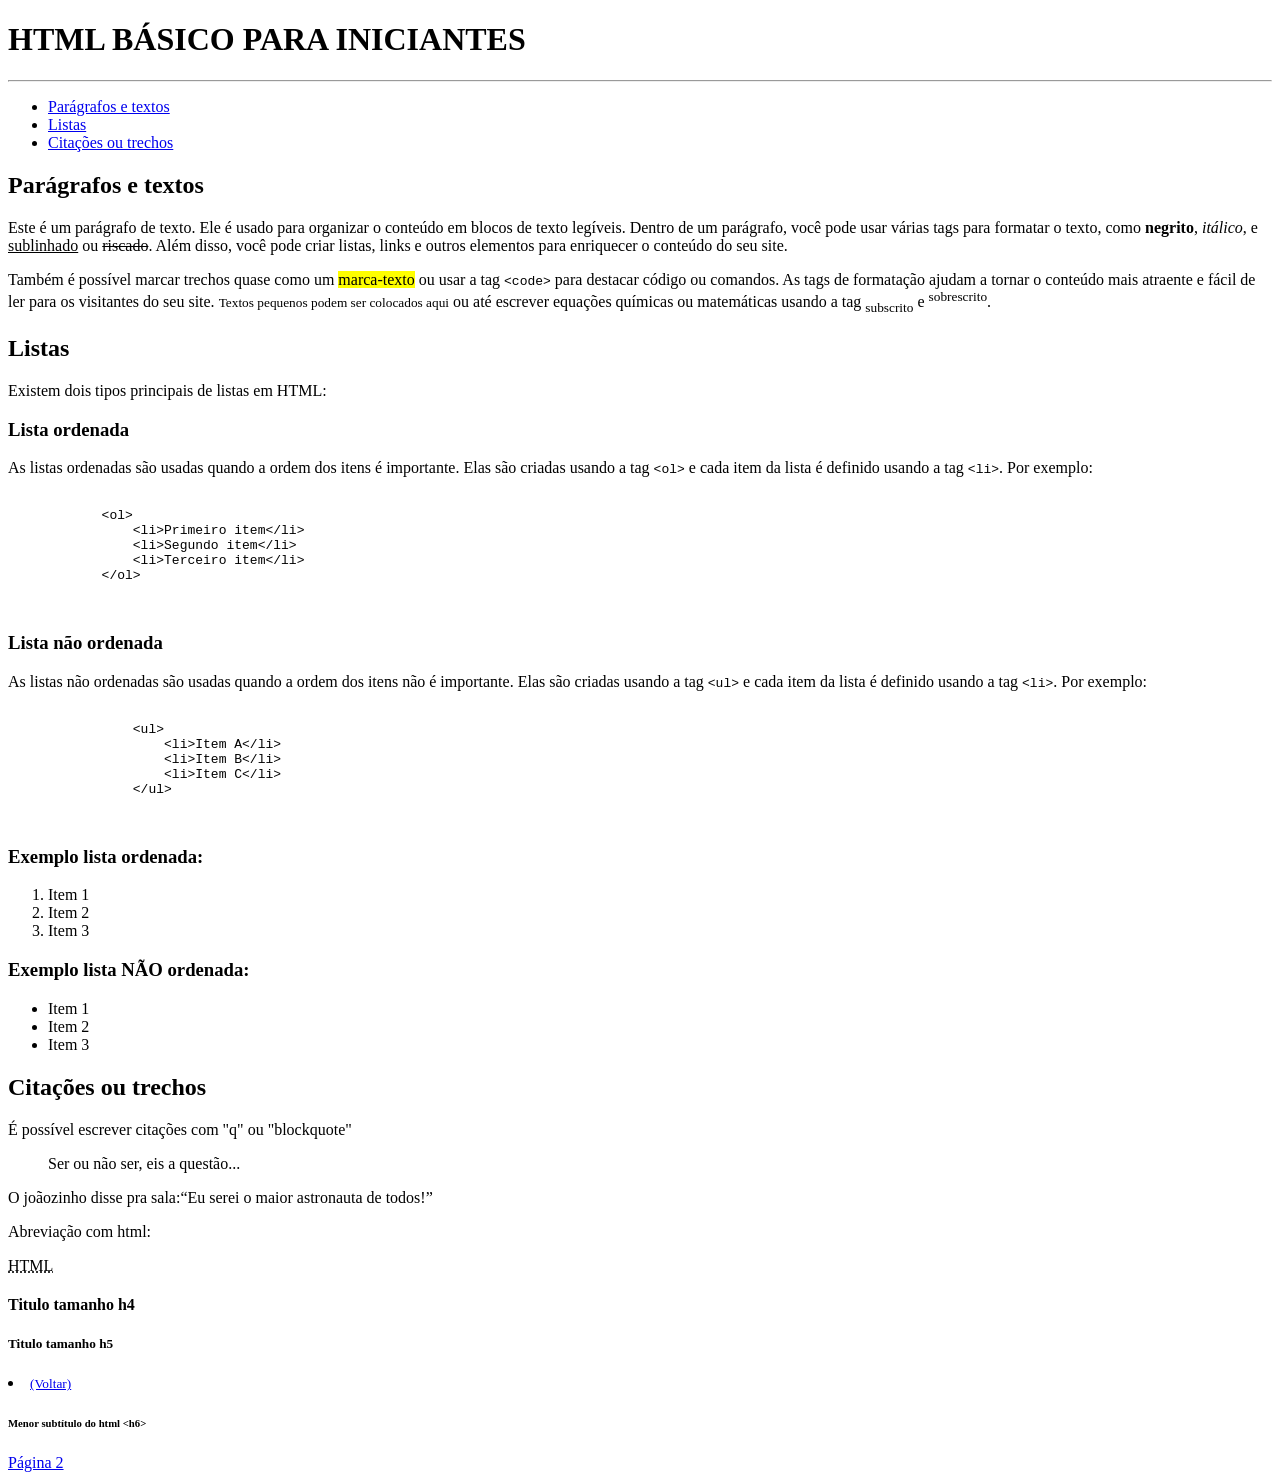
<file: index.html>
<!doctype html>
<html lang="pt-br">
  <head>
    <meta charset="UTF-8" />
    <meta name="viewport" content="width=device-width, initial-scale=1.0" />
    <title>HTML Básico</title>
  </head>
  <body>
    <header>
      <h1 id="cabecalho">HTML BÁSICO PARA INICIANTES</h1>
    </header>
    <hr />
    <nav>
      <ul>
        <li><a href="#paragrafos">Parágrafos e textos</a></li>
        <li><a href="#listas">Listas</a></li>
        <li><a href="#citacoes">Citações ou trechos</a></li>
      </ul>
    </nav>
    <main>
      <h2 id="paragrafos">Parágrafos e textos</h2>
      <p>
        Este é um parágrafo de texto. Ele é usado para organizar o conteúdo em
        blocos de texto legíveis. Dentro de um parágrafo, você pode usar várias
        tags para formatar o texto, como <strong>negrito</strong>,
        <em>itálico</em>, e <u>sublinhado</u> ou <del>riscado</del>. Além disso,
        você pode criar listas, links e outros elementos para enriquecer o
        conteúdo do seu site.
      </p>

      <p>
        Também é possível marcar trechos quase como um
        <mark>marca-texto</mark> ou usar a tag <code>&lt;code&gt;</code> para
        destacar código ou comandos. As tags de formatação ajudam a tornar o
        conteúdo mais atraente e fácil de ler para os visitantes do seu site.
        <small>Textos pequenos podem ser colocados aqui</small> ou até escrever
        equações químicas ou matemáticas usando a tag <sub>subscrito</sub> e
        <sup>sobrescrito</sup>.
      </p>

      <h2 id="listas">Listas</h2>
      <p>Existem dois tipos principais de listas em HTML:</p>
      <h3>Lista ordenada</h3>
      <p>
        As listas ordenadas são usadas quando a ordem dos itens é importante.
        Elas são criadas usando a tag <code>&lt;ol&gt;</code> e cada item da
        lista é definido usando a tag <code>&lt;li&gt;</code>. Por exemplo:
      </p>
      <pre>
          <code>
            &lt;ol&gt;
                &lt;li&gt;Primeiro item&lt;/li&gt;
                &lt;li&gt;Segundo item&lt;/li&gt;
                &lt;li&gt;Terceiro item&lt;/li&gt;
            &lt;/ol&gt;
          </code>
        </pre>
      <h3>Lista não ordenada</h3>
      <p>
        As listas não ordenadas são usadas quando a ordem dos itens não é
        importante. Elas são criadas usando a tag <code>&lt;ul&gt;</code> e cada
        item da lista é definido usando a tag <code>&lt;li&gt;</code>. Por
        exemplo:
      </p>
      <pre>
            <code>
                &lt;ul&gt;
                    &lt;li&gt;Item A&lt;/li&gt;
                    &lt;li&gt;Item B&lt;/li&gt;
                    &lt;li&gt;Item C&lt;/li&gt;
                &lt;/ul&gt;
            </code>
        </pre>
      <h3>Exemplo lista ordenada:</h3>
      <ol>
        <li>Item 1</li>
        <li>Item 2</li>
        <li>Item 3</li>
      </ol>
      <h3>Exemplo lista NÃO ordenada:</h3>
      <ul>
        <li>Item 1</li>
        <li>Item 2</li>
        <li>Item 3</li>
      </ul>
      <h2 id="citacoes">Citações ou trechos</h2>
      <p>É possível escrever citações com "q" ou "blockquote"</p>
      <blockquote>Ser ou não ser, eis a questão...</blockquote>
      <p>
        O joãozinho disse pra sala:<q>Eu serei o maior astronauta de todos!</q>
      </p>

      <p>Abreviação com html:</p>
      <abbr title="HyperText Markup Language">HTML</abbr>

      <h4>Titulo tamanho h4</h4>
      <h5>Titulo tamanho h5</h5>
      <li>
        <a href="#cabecalho"><small>(Voltar)</small></a>
      </li>
    </main>

    <footer>
      <h6>Menor subtítulo do html &lt;h6&gt;</h6>
      <a href="wikipedia.html">Página 2</a>
    </footer>
  </body>
</html>
</file>
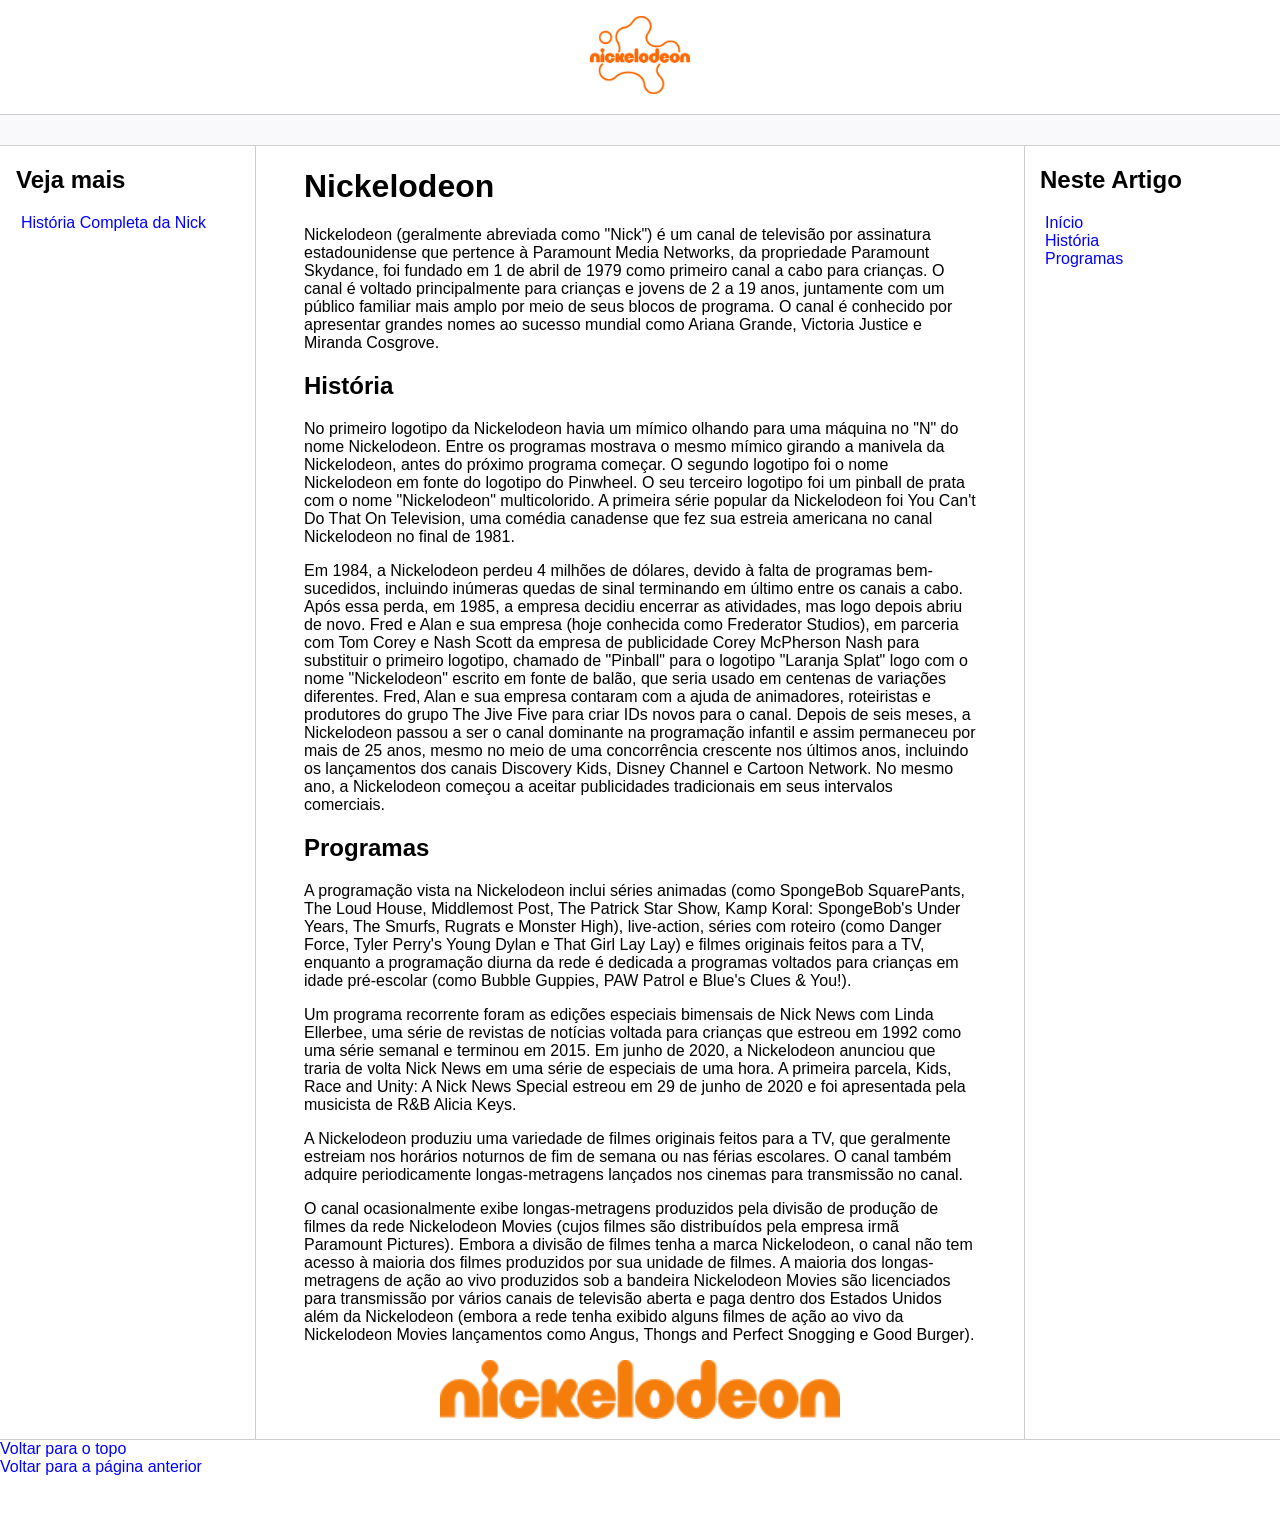
<file: wikipedia.html>
<!doctype html>
<html lang="pt-br">
  <head>
    <meta charset="UTF-8" />
    <meta http-equiv="X-UA-Compatible" content="IE=edge" />
    <meta name="viewport" content="width=device-width, initial-scale=1.0" />
    <title>Página Principal</title>
    <link rel="stylesheet" href="assets/css/style.css" />
  </head>
  <body>
    <figure id="inicio">
      <div class="logo">
        <img
          src="assets/images/logo.png"
          width="100"
          alt="logo da nickelodeon"
        />
      </div>
    </figure>

    <div class="bar"></div>

    <div class="content">
      <aside>
        <h2>Veja mais</h2>
        <ul>
          <li>
            <a
              href="https://pt.wikipedia.org/wiki/Nickelodeon"
              target="_blank"
              rel="noopener noreferrer"
              >História Completa da Nick
            </a>
          </li>
        </ul>
      </aside>

      <main>
        <h1>Nickelodeon</h1>
        <p>
          Nickelodeon (geralmente abreviada como "Nick") é um canal de televisão
          por assinatura estadounidense que pertence à Paramount Media Networks,
          da propriedade Paramount Skydance, foi fundado em 1 de abril de 1979
          como primeiro canal a cabo para crianças. O canal é voltado
          principalmente para crianças e jovens de 2 a 19 anos, juntamente com
          um público familiar mais amplo por meio de seus blocos de programa. O
          canal é conhecido por apresentar grandes nomes ao sucesso mundial como
          Ariana Grande, Victoria Justice e Miranda Cosgrove.
        </p>
        <h2 id="historia">História</h2>
        <p>
          No primeiro logotipo da Nickelodeon havia um mímico olhando para uma
          máquina no "N" do nome Nickelodeon. Entre os programas mostrava o
          mesmo mímico girando a manivela da Nickelodeon, antes do próximo
          programa começar. O segundo logotipo foi o nome Nickelodeon em fonte
          do logotipo do Pinwheel. O seu terceiro logotipo foi um pinball de
          prata com o nome "Nickelodeon" multicolorido. A primeira série popular
          da Nickelodeon foi You Can't Do That On Television, uma comédia
          canadense que fez sua estreia americana no canal Nickelodeon no final
          de 1981.
        </p>
        <p>
          Em 1984, a Nickelodeon perdeu 4 milhões de dólares, devido à falta de
          programas bem-sucedidos, incluindo inúmeras quedas de sinal terminando
          em último entre os canais a cabo. Após essa perda, em 1985, a empresa
          decidiu encerrar as atividades, mas logo depois abriu de novo. Fred e
          Alan e sua empresa (hoje conhecida como Frederator Studios), em
          parceria com Tom Corey e Nash Scott da empresa de publicidade Corey
          McPherson Nash para substituir o primeiro logotipo, chamado de
          "Pinball" para o logotipo "Laranja Splat" logo com o nome
          "Nickelodeon" escrito em fonte de balão, que seria usado em centenas
          de variações diferentes. Fred, Alan e sua empresa contaram com a ajuda
          de animadores, roteiristas e produtores do grupo The Jive Five para
          criar IDs novos para o canal. Depois de seis meses, a Nickelodeon
          passou a ser o canal dominante na programação infantil e assim
          permaneceu por mais de 25 anos, mesmo no meio de uma concorrência
          crescente nos últimos anos, incluindo os lançamentos dos canais
          Discovery Kids, Disney Channel e Cartoon Network. No mesmo ano, a
          Nickelodeon começou a aceitar publicidades tradicionais em seus
          intervalos comerciais.
        </p>
        <h2 id="programa">Programas</h2>
        <p>
          A programação vista na Nickelodeon inclui séries animadas (como
          SpongeBob SquarePants, The Loud House, Middlemost Post, The Patrick
          Star Show, Kamp Koral: SpongeBob's Under Years, The Smurfs, Rugrats e
          Monster High), live-action, séries com roteiro (como Danger Force,
          Tyler Perry's Young Dylan e That Girl Lay Lay) e filmes originais
          feitos para a TV, enquanto a programação diurna da rede é dedicada a
          programas voltados para crianças em idade pré-escolar (como Bubble
          Guppies, PAW Patrol e Blue's Clues & You!).
        </p>
        <p>
          Um programa recorrente foram as edições especiais bimensais de Nick
          News com Linda Ellerbee, uma série de revistas de notícias voltada
          para crianças que estreou em 1992 como uma série semanal e terminou em
          2015. Em junho de 2020, a Nickelodeon anunciou que traria de volta
          Nick News em uma série de especiais de uma hora. A primeira parcela,
          Kids, Race and Unity: A Nick News Special estreou em 29 de junho de
          2020 e foi apresentada pela musicista de R&B Alicia Keys.
        </p>
        <p>
          A Nickelodeon produziu uma variedade de filmes originais feitos para a
          TV, que geralmente estreiam nos horários noturnos de fim de semana ou
          nas férias escolares. O canal também adquire periodicamente
          longas-metragens lançados nos cinemas para transmissão no canal.
        </p>
        <p>
          O canal ocasionalmente exibe longas-metragens produzidos pela divisão
          de produção de filmes da rede Nickelodeon Movies (cujos filmes são
          distribuídos pela empresa irmã Paramount Pictures). Embora a divisão
          de filmes tenha a marca Nickelodeon, o canal não tem acesso à maioria
          dos filmes produzidos por sua unidade de filmes. A maioria dos
          longas-metragens de ação ao vivo produzidos sob a bandeira Nickelodeon
          Movies são licenciados para transmissão por vários canais de televisão
          aberta e paga dentro dos Estados Unidos além da Nickelodeon (embora a
          rede tenha exibido alguns filmes de ação ao vivo da Nickelodeon Movies
          lançamentos como Angus, Thongs and Perfect Snogging e Good Burger).
        </p>
        <figure>
          <img
            src="assets/images/logo2.png"
            width="400"
            alt="logo da nickelodeon"
          />
        </figure>
      </main>
      <div class="anchors">
        <h2>Neste Artigo</h2>
        <ul>
          <li><a href="#inicio">Início</a></li>
          <li><a href="#historia">História</a></li>
          <li><a href="#programa">Programas</a></li>
        </ul>
      </div>
    </div>

    <footer>
      <a href="#inicio">Voltar para o topo</a>
      <br />
      <a href="index.html">Voltar para a página anterior</a>
    </footer>
  </body>
</html>
</file>
<file: assets/css/style.css>
body,
html {
  margin: 0;
  padding: 0;
  font-family: "Segoe UI", Tahoma, Geneva, Verdana, sans-serif;
}
ul {
  list-style: none;
  padding-left: 5px;
}
a {
  color: blue;
  text-decoration: none;
}
.bar {
  background-color: #f9f9fb;
  padding: 15px;
  border-top: solid 1px #cdcdcd;
  border-bottom: solid 1px #cdcdcd;
}
.content {
  max-width: 1440px;
  margin: auto;
  grid-gap: 3rem;
  display: grid;
  gap: 3rem;
  grid-template-areas: "sidebar main anchors";
  grid-template-columns: minmax(0, 15rem) minmax(0, 2.5fr) minmax(0, 15rem);
  padding-left: 1rem;
  padding-right: 1rem;
}
footer {
  min-height: 100px;
  border-top: solid 1px #cdcdcd;
}
.anchors {
  border-left: solid 1px #cdcdcd;
  padding-left: 15px;
}
aside {
  border-right: solid 1px #cdcdcd;
}
figure {
  text-align: center;
}
</file>
